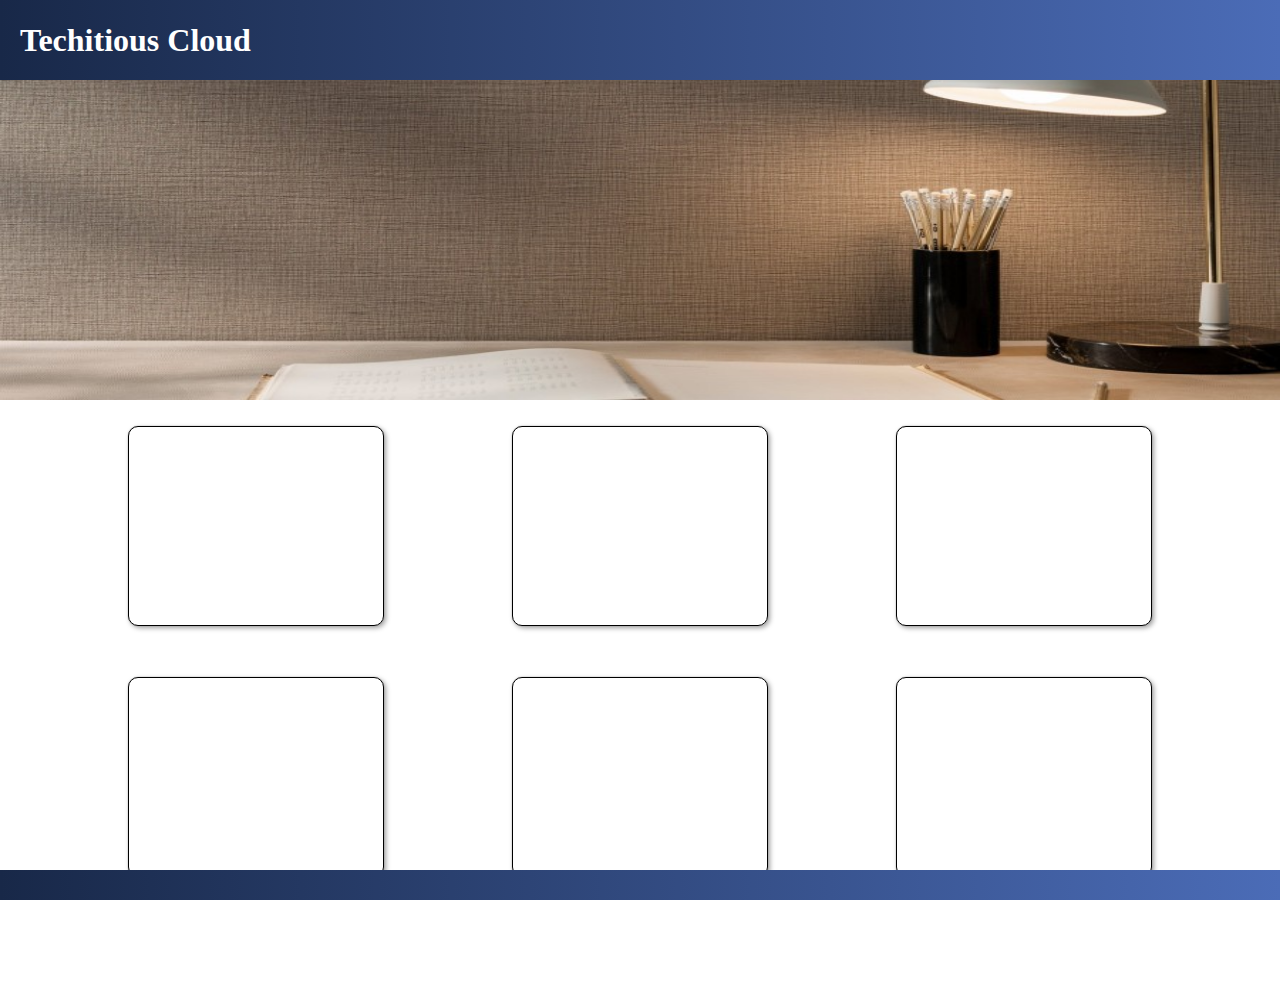
<file: index.html>
<!DOCTYPE html>
<html lang="en">
  <head>
    <meta charset="UTF-8" />
    <meta name="viewport" content="width=device-width, initial-scale=1.0" />
    <title>Abhinav's Assignment</title>
    <link rel="stylesheet" href="style.css" />
  </head>
  <body>
    <header>
      <h1>Techitious Cloud</h1>
    </header>
    <div class="content-wrapper">
      <div class="hero"></div>
      <div class="card-container">
        <div class="card"></div>
        <div class="card"></div>
        <div class="card"></div>
        <div class="card"></div>
        <div class="card"></div>
        <div class="card"></div>
      </div>
    </div>
    <footer></footer>
  </body>
</html>
</file>
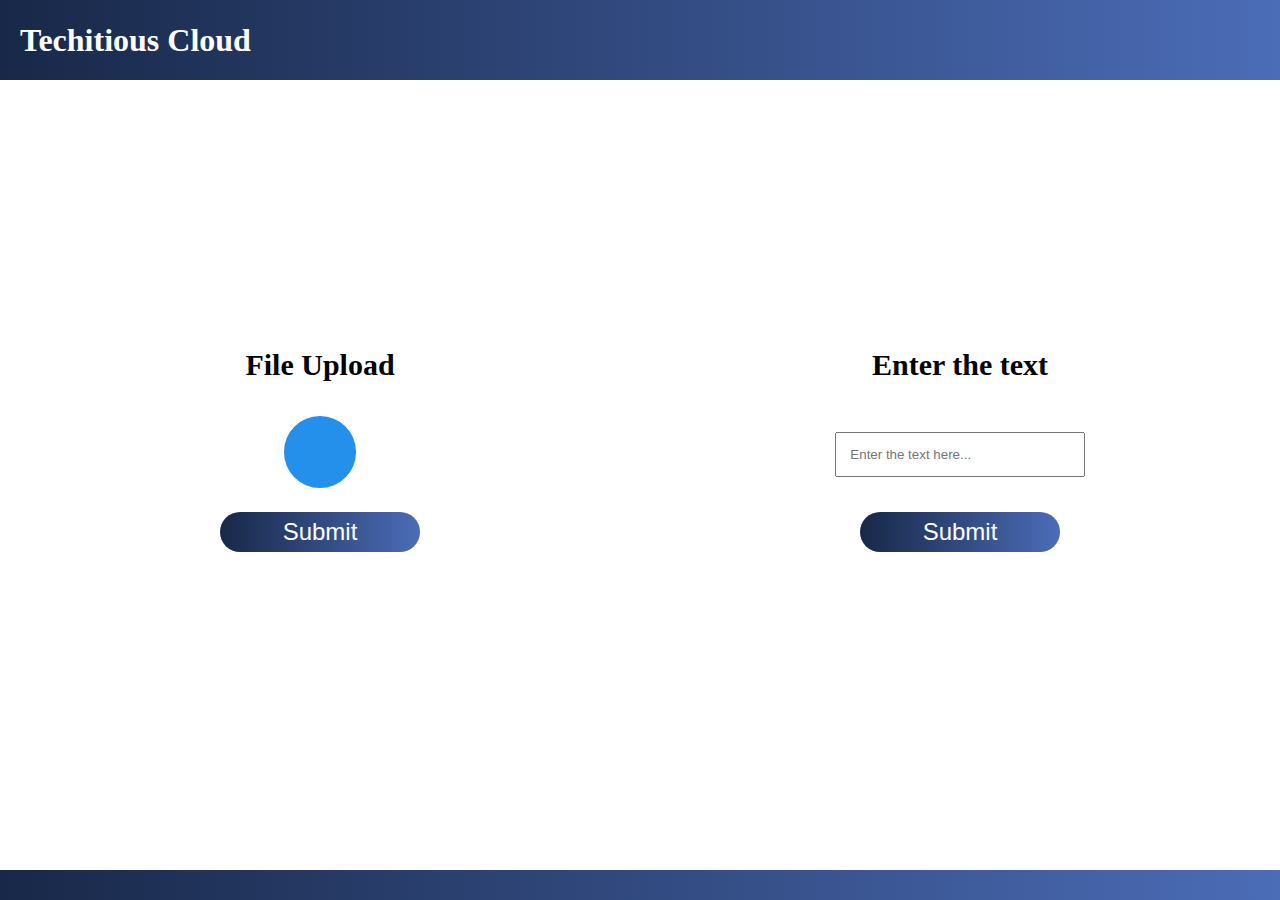
<file: fileupload.html>
<!DOCTYPE html>
<html lang="en">
  <head>
    <meta charset="UTF-8" />
    <meta name="viewport" content="width=device-width, initial-scale=1.0" />
    <link
      rel="stylesheet"
      href="https://cdnjs.cloudflare.com/ajax/libs/font-awesome/5.15.1/css/all.min.css"
      integrity="sha512-+4zCK9k+qNFUR5X+cKL9EIR+ZOhtIloNl9GIKS57V1MyNsYpYcUrUeQc9vNfzsWfV28IaLL3i96P9sdNyeRssA=="
      crossorigin="anonymous"
    />
    <link rel="stylesheet" href="style.css" />
    <title>file upload</title>
  </head>
  <body>
    <header>
      <h1>Techitious Cloud</h1>
    </header>
    <div class="wrapper">
      <div class="file-upload-container">
        <h3>File Upload</h3>
        <div class="file-upload">
          <input type="file" />
          <i class="fa fa-arrow-up"></i>
        </div>
        <button>Submit</button>
      </div>
      <div class="input-container">
        <h3>Enter the text</h3>
        <input type="text" placeholder="Enter the text here..." />
        <button>Submit</button>
      </div>
    </div>
    <footer></footer>
  </body>
</html>
</file>
<file: style.css>
* {
  margin: 0;
  padding: 0;
  box-sizing: border-box;
}
html {
  height: 100%;
}
header {
  position: fixed;
  width: 100%;
  height: 80px;
  background: linear-gradient(to right, #182848, #4b6cb7);
  color: #fff;
  display: flex;
  align-items: center;
  padding-left: 20px;
}
.content-wrapper {
  width: 100%;
  overflow-x: hidden;
}

.hero {
  width: 100%;
  height: 400px;
  background: url("Dashboard.jpeg") no-repeat;
  background-size: 100% 100%;
}
.card-container {
  width: 100%;
  display: flex;
  flex-wrap: wrap;
  justify-content: center;
  margin-bottom: 100px;
}
.card-container .card {
  width: 20%;
  height: 200px;
  margin: 2% 5%;
  border-radius: 10px;
  cursor: pointer;
  box-shadow: 0px 0px 1px rgb(112, 112, 112), 2px 2px 5px rgb(161, 161, 161);
  border: 1px solid black;
}
.card-container .card:hover {
  box-shadow: 5px 5px 10px rgb(161, 161, 161);
}

footer {
  position: fixed;
  bottom: 0;
  width: 100%;
  height: 30px;
  background: linear-gradient(to right, #182848, #4b6cb7);
  color: #fff;
  display: flex;
  align-items: center;
  padding-left: 20px;
}

/* == file upload css ===*/
.wrapper {
  width: 100%;
  height: 100vh;
  display: flex;
  align-items: center;
  justify-content: space-around;
}
.file-upload {
  height: 80px;
  width: 80px;
  border-radius: 100px;
  margin-bottom: 20px;
  position: relative;
  left: 50%;
  transform: translateX(-50%);

  display: flex;
  justify-content: center;
  align-items: center;

  border: 4px solid #ffffff;
  overflow: hidden;
  background-image: linear-gradient(to bottom, #2590eb 50%, #ffffff 50%);
  background-size: 100% 200%;
  transition: all 1s;
  color: #ffffff;
  font-size: 30px;
}
.file-upload:hover {
  background-position: 0 -100%;
  color: #2590eb;
}
input[type="file"] {
  height: 100px;
  width: 100px;
  position: absolute;
  top: 0;
  left: 0;
  opacity: 0;
  cursor: pointer;
}
.file-upload-container {
  width: 30%;
  text-align: center;
}
.file-upload-container h3 {
  margin-bottom: 30px !important;
}
.wrapper h3 {
  margin-bottom: 50px;
  font-size: 30px;
}
.input-container {
  display: flex;
  flex-direction: column;
  width: 30%;
  align-items: center;
}
.wrapper button {
  width: 200px;
  height: 40px;
  background: linear-gradient(to right, #182848, #4b6cb7);
  color: #fff;
  font-size: 1.5rem;
  border: none;
  outline: none;
  border-radius: 30px;
  cursor: pointer;
}
.input-container input {
  padding: 1em;
  width: 250px;
  margin-bottom: 35px;
  outline: none;
}
</file>
